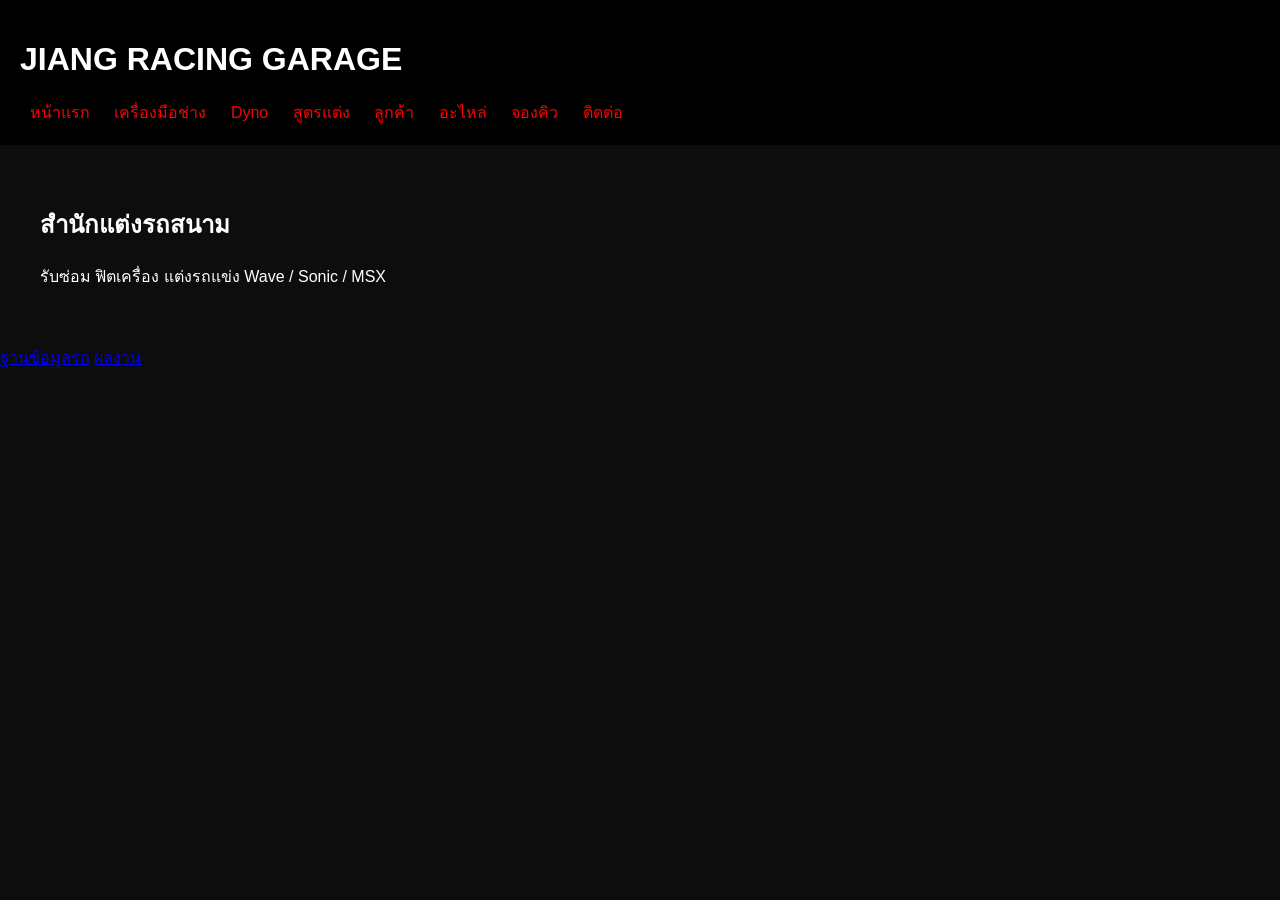
<file: index.html>
<!DOCTYPE html>
<html>

<head>

<meta charset="UTF-8">
<title>Jiang Racing Garage</title>

<link rel="stylesheet" href="css/style.css">

</head>

<body>

<header>

<h1>JIANG RACING GARAGE</h1>

<nav>

<a href="index.html">หน้าแรก</a>
<a href="tools.html">เครื่องมือช่าง</a>
<a href="dyno.html">Dyno</a>
<a href="recipes.html">สูตรแต่ง</a>
<a href="customers.html">ลูกค้า</a>
<a href="parts.html">อะไหล่</a>
<a href="booking.html">จองคิว</a>
<a href="contact.html">ติดต่อ</a>

</nav>

</header>

<section>

<h2>สำนักแต่งรถสนาม</h2>

<p>

รับซ่อม ฟิตเครื่อง แต่งรถแข่ง  
Wave / Sonic / MSX  

</p>

</section>

</body>

</html>
<a href="bikes.html">ฐานข้อมูลรถ</a>
<a href="portfolio.html">ผลงาน</a>
</file>
<file: css/style.css>
body{

background:#0d0d0d;
color:white;
font-family:sans-serif;
margin:0;

}

header{

background:black;
padding:20px;

}

nav a{

color:red;
margin:10px;
text-decoration:none;

}

nav a:hover{

color:white;

}

section{

padding:40px;

}

input,button{

padding:10px;
margin:5px;

}

table{

width:100%;
border-collapse:collapse;

}

td,th{

border:1px solid #444;
padding:10px;

}
</file>
